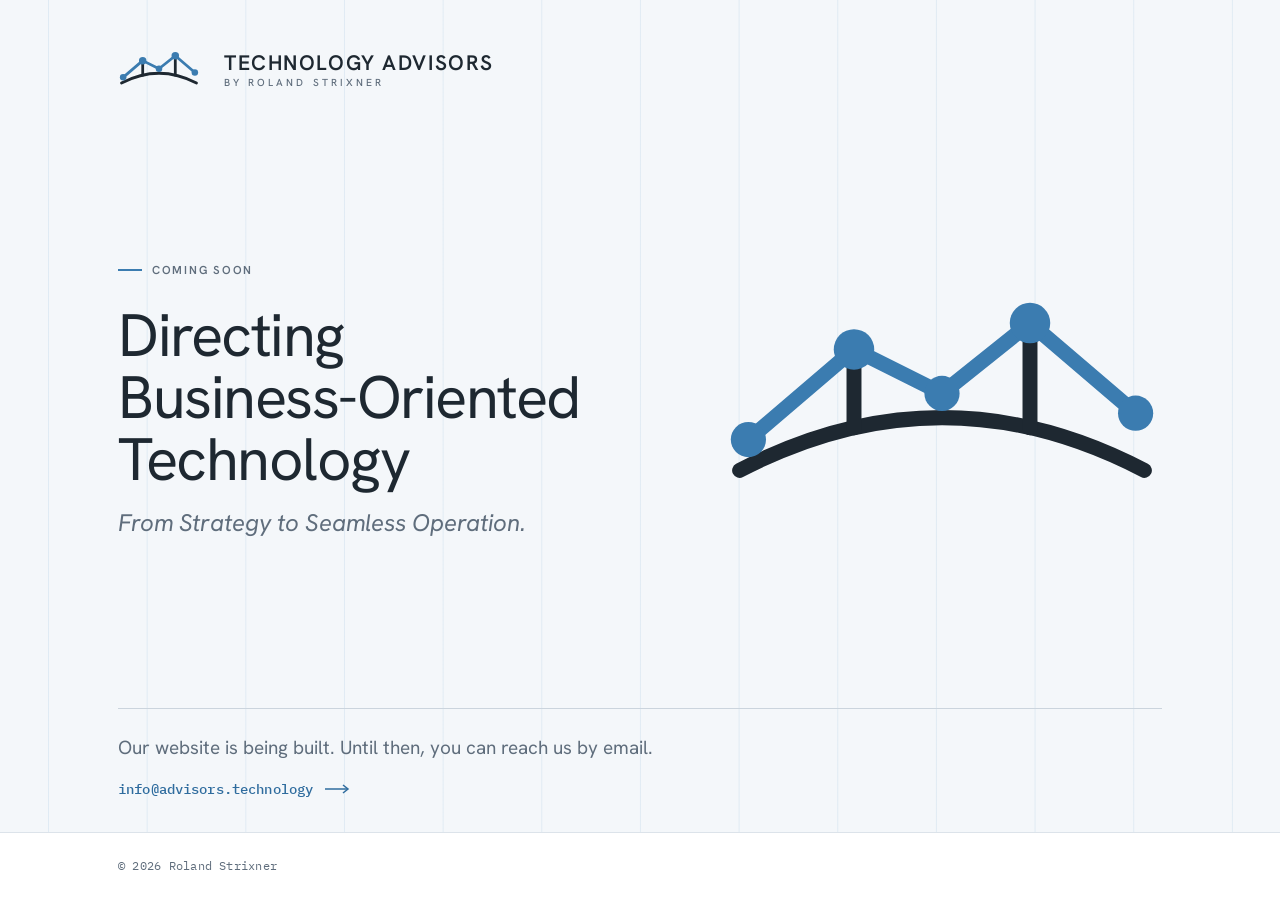
<file: index.html>
<!DOCTYPE html><html lang="en" class="no-js"> <head><meta charset="utf-8"><meta name="viewport" content="width=device-width, initial-scale=1"><title>Technology Advisors by Roland Strixner — Directing Business-Oriented Technology</title><meta name="description" content="Technology Advisors by Roland Strixner. Our website is being built; until then you can reach us by email."><meta property="og:title" content="Technology Advisors by Roland Strixner — Directing Business-Oriented Technology"><meta property="og:description" content="Technology Advisors by Roland Strixner. Our website is being built; until then you can reach us by email."><meta property="og:type" content="website"><meta property="og:locale" content="en_GB"><meta name="theme-color" content="#26323D"><meta name="robots" content="noindex, nofollow, noarchive"><link rel="canonical" href="https://advisors.technology/"><link rel="icon" href="data:image/svg+xml,%3Csvg xmlns='http://www.w3.org/2000/svg' viewBox='0 0 40 40'%3E%3Crect width='40' height='40' fill='%2326323D'/%3E%3Cg fill='none' stroke-linecap='round' stroke-width='3.6'%3E%3Cpath d='M5 29 Q20 17 35 29' stroke='%23FFFFFF'/%3E%3Cpath d='M20 10 V23.5' stroke='%23FFFFFF'/%3E%3Cpolyline points='7,23 20,10 33,19' stroke='%2393BDDE' stroke-linejoin='round'/%3E%3C/g%3E%3Cg fill='%2393BDDE'%3E%3Ccircle cx='7' cy='23' r='3.4'/%3E%3Ccircle cx='20' cy='10' r='4'/%3E%3Ccircle cx='33' cy='19' r='3.4'/%3E%3C/g%3E%3C/svg%3E"><script>
      // Klasse früh setzen, damit .rv-Elemente ohne JavaScript sichtbar bleiben.
      document.documentElement.classList.remove('no-js');
    </script><link rel="stylesheet" href="/_astro/index.psduTd9i.css">
<link rel="stylesheet" href="/_astro/index.B4ZtmPcA.css"></head> <body class="schlicht"> <a class="skiplink" href="#inhalt">Skip to content</a> <main id="inhalt">  <section class="soon" data-astro-cid-ii5w7oio> <div class="soon__raster" aria-hidden="true" data-astro-cid-ii5w7oio></div> <div class="shell soon__inner" data-astro-cid-ii5w7oio> <header class="soon__kopf" data-astro-cid-ii5w7oio> <span data-astro-cid-5rkxxphf="true" class="wortmarke wortmarke--lg"> <svg class="mk mk--hell" width="82" height="44" viewBox="0 0 100 54" aria-hidden="true" focusable="false" data-astro-cid-o2imhc45>   <g fill="none" stroke-linecap="round" data-astro-cid-o2imhc45> <path d="M4 43 Q50 19 96 43" stroke="currentColor" stroke-width="3.4" data-astro-cid-o2imhc45></path> <path d="M30 15.5 V33.3" stroke="currentColor" stroke-width="3.4" data-astro-cid-o2imhc45></path> <path d="M70 9.5 V33.3" stroke="currentColor" stroke-width="3.4" data-astro-cid-o2imhc45></path> <polyline points="6,36 30,15.5 50,25.5 70,9.5 94,30" stroke="var(--mark-accent)" stroke-width="3.4" stroke-linejoin="round" data-astro-cid-o2imhc45></polyline> </g> <g fill="var(--mark-accent)" data-astro-cid-o2imhc45> <circle cx="6" cy="36" r="4" data-astro-cid-o2imhc45></circle> <circle cx="30" cy="15.5" r="4.6" data-astro-cid-o2imhc45></circle> <circle cx="50" cy="25.5" r="4" data-astro-cid-o2imhc45></circle> <circle cx="70" cy="9.5" r="4.6" data-astro-cid-o2imhc45></circle> <circle cx="94" cy="30" r="4" data-astro-cid-o2imhc45></circle> </g>  </svg>  <span class="wortmarke__text" data-astro-cid-5rkxxphf> <span class="wortmarke__l1" data-astro-cid-5rkxxphf>TECHNOLOGY ADVISORS</span> <span class="wortmarke__l2" data-astro-cid-5rkxxphf>BY ROLAND STRIXNER</span> </span> </span>   </header> <div class="soon__buehne" data-astro-cid-ii5w7oio> <div class="soon__text" data-astro-cid-ii5w7oio> <p class="kicker" data-astro-cid-ii5w7oio>Coming soon</p> <h1 class="soon__claim" data-astro-cid-ii5w7oio> Directing<br data-astro-cid-ii5w7oio><span class="soon__ganz" data-astro-cid-ii5w7oio>Business-Oriented</span><br data-astro-cid-ii5w7oio>Technology </h1> <p class="soon__unterzeile" data-astro-cid-ii5w7oio>From Strategy to Seamless Operation.</p> </div> <div class="soon__zeichen" data-astro-cid-ii5w7oio> <svg class="mk mk--hell" width="440" height="238" viewBox="0 0 100 54" role="img" aria-label="Brand mark: a bridge carrying a rising line" focusable="false" data-astro-cid-o2imhc45> <title>Brand mark: a bridge carrying a rising line</title>  <g fill="none" stroke-linecap="round" data-astro-cid-o2imhc45> <path d="M4 43 Q50 19 96 43" stroke="currentColor" stroke-width="3.4" data-astro-cid-o2imhc45></path> <path d="M30 15.5 V33.3" stroke="currentColor" stroke-width="3.4" data-astro-cid-o2imhc45></path> <path d="M70 9.5 V33.3" stroke="currentColor" stroke-width="3.4" data-astro-cid-o2imhc45></path> <polyline points="6,36 30,15.5 50,25.5 70,9.5 94,30" stroke="var(--mark-accent)" stroke-width="3.4" stroke-linejoin="round" data-astro-cid-o2imhc45></polyline> </g> <g fill="var(--mark-accent)" data-astro-cid-o2imhc45> <circle cx="6" cy="36" r="4" data-astro-cid-o2imhc45></circle> <circle cx="30" cy="15.5" r="4.6" data-astro-cid-o2imhc45></circle> <circle cx="50" cy="25.5" r="4" data-astro-cid-o2imhc45></circle> <circle cx="70" cy="9.5" r="4.6" data-astro-cid-o2imhc45></circle> <circle cx="94" cy="30" r="4" data-astro-cid-o2imhc45></circle> </g>  </svg>  </div> </div> <div class="soon__kontakt" data-astro-cid-ii5w7oio> <p class="t-unter soon__stand" data-astro-cid-ii5w7oio>Our website is being built. Until then, you can reach us by email.</p> <a class="arrowlink soon__mail" href="mailto:info@advisors.technology" data-astro-cid-ii5w7oio> info@advisors.technology <svg width="26" height="10" viewBox="0 0 26 10" aria-hidden="true" data-astro-cid-ii5w7oio> <line x1="0" y1="5" x2="23" y2="5" stroke="currentColor" stroke-width="1.5" data-astro-cid-ii5w7oio></line> <polyline points="18,1 23,5 18,9" fill="none" stroke="currentColor" stroke-width="1.5" data-astro-cid-ii5w7oio></polyline> </svg> </a> </div> </div> </section>   </main> <footer class="schlichtfuss"> <div class="shell schlichtfuss__inner"> <span class="mono">© 2026 Roland Strixner</span> </div> </footer> </body></html>
</file>
<file: _astro/index.psduTd9i.css>
@font-face{font-family:Hanken Grotesk Variable;font-style:normal;font-display:swap;font-weight:100 900;src:url([data-uri]) format("woff2-variations");unicode-range:U+0460-052F,U+1C80-1C8A,U+20B4,U+2DE0-2DFF,U+A640-A69F,U+FE2E-FE2F}@font-face{font-family:Hanken Grotesk Variable;font-style:normal;font-display:swap;font-weight:100 900;src:url(/_astro/hanken-grotesk-vietnamese-wght-normal.CHiFlh_0.woff2) format("woff2-variations");unicode-range:U+0102-0103,U+0110-0111,U+0128-0129,U+0168-0169,U+01A0-01A1,U+01AF-01B0,U+0300-0301,U+0303-0304,U+0308-0309,U+0323,U+0329,U+1EA0-1EF9,U+20AB}@font-face{font-family:Hanken Grotesk Variable;font-style:normal;font-display:swap;font-weight:100 900;src:url(/_astro/hanken-grotesk-latin-ext-wght-normal.Dg-wlmqe.woff2) format("woff2-variations");unicode-range:U+0100-02BA,U+02BD-02C5,U+02C7-02CC,U+02CE-02D7,U+02DD-02FF,U+0304,U+0308,U+0329,U+1D00-1DBF,U+1E00-1E9F,U+1EF2-1EFF,U+2020,U+20A0-20AB,U+20AD-20C0,U+2113,U+2C60-2C7F,U+A720-A7FF}@font-face{font-family:Hanken Grotesk Variable;font-style:normal;font-display:swap;font-weight:100 900;src:url(/_astro/hanken-grotesk-latin-wght-normal.CaVRRdDk.woff2) format("woff2-variations");unicode-range:U+0000-00FF,U+0131,U+0152-0153,U+02BB-02BC,U+02C6,U+02DA,U+02DC,U+0304,U+0308,U+0329,U+2000-206F,U+20AC,U+2122,U+2191,U+2193,U+2212,U+2215,U+FEFF,U+FFFD}@font-face{font-family:Hanken Grotesk Variable;font-style:italic;font-display:swap;font-weight:100 900;src:url([data-uri]) format("woff2-variations");unicode-range:U+0460-052F,U+1C80-1C8A,U+20B4,U+2DE0-2DFF,U+A640-A69F,U+FE2E-FE2F}@font-face{font-family:Hanken Grotesk Variable;font-style:italic;font-display:swap;font-weight:100 900;src:url(/_astro/hanken-grotesk-vietnamese-wght-italic._zMtch5S.woff2) format("woff2-variations");unicode-range:U+0102-0103,U+0110-0111,U+0128-0129,U+0168-0169,U+01A0-01A1,U+01AF-01B0,U+0300-0301,U+0303-0304,U+0308-0309,U+0323,U+0329,U+1EA0-1EF9,U+20AB}@font-face{font-family:Hanken Grotesk Variable;font-style:italic;font-display:swap;font-weight:100 900;src:url(/_astro/hanken-grotesk-latin-ext-wght-italic.KoQsQXDA.woff2) format("woff2-variations");unicode-range:U+0100-02BA,U+02BD-02C5,U+02C7-02CC,U+02CE-02D7,U+02DD-02FF,U+0304,U+0308,U+0329,U+1D00-1DBF,U+1E00-1E9F,U+1EF2-1EFF,U+2020,U+20A0-20AB,U+20AD-20C0,U+2113,U+2C60-2C7F,U+A720-A7FF}@font-face{font-family:Hanken Grotesk Variable;font-style:italic;font-display:swap;font-weight:100 900;src:url(/_astro/hanken-grotesk-latin-wght-italic.ChtpyDsL.woff2) format("woff2-variations");unicode-range:U+0000-00FF,U+0131,U+0152-0153,U+02BB-02BC,U+02C6,U+02DA,U+02DC,U+0304,U+0308,U+0329,U+2000-206F,U+20AC,U+2122,U+2191,U+2193,U+2212,U+2215,U+FEFF,U+FFFD}@font-face{font-family:IBM Plex Mono;font-style:normal;font-display:swap;font-weight:400;src:url(/_astro/ibm-plex-mono-cyrillic-ext-400-normal.xuaO2J-f.woff2) format("woff2"),url(/_astro/ibm-plex-mono-cyrillic-ext-400-normal.DMdlQ8Kv.woff) format("woff");unicode-range:U+0460-052F,U+1C80-1C8A,U+20B4,U+2DE0-2DFF,U+A640-A69F,U+FE2E-FE2F}@font-face{font-family:IBM Plex Mono;font-style:normal;font-display:swap;font-weight:400;src:url(/_astro/ibm-plex-mono-cyrillic-400-normal.BSMlKf0J.woff2) format("woff2"),url(/_astro/ibm-plex-mono-cyrillic-400-normal.CEL4l2ZJ.woff) format("woff");unicode-range:U+0301,U+0400-045F,U+0490-0491,U+04B0-04B1,U+2116}@font-face{font-family:IBM Plex Mono;font-style:normal;font-display:swap;font-weight:400;src:url(/_astro/ibm-plex-mono-vietnamese-400-normal.BulugwFq.woff2) format("woff2"),url(/_astro/ibm-plex-mono-vietnamese-400-normal.DDuiU_S-.woff) format("woff");unicode-range:U+0102-0103,U+0110-0111,U+0128-0129,U+0168-0169,U+01A0-01A1,U+01AF-01B0,U+0300-0301,U+0303-0304,U+0308-0309,U+0323,U+0329,U+1EA0-1EF9,U+20AB}@font-face{font-family:IBM Plex Mono;font-style:normal;font-display:swap;font-weight:400;src:url(/_astro/ibm-plex-mono-latin-ext-400-normal.BmRBH3aV.woff2) format("woff2"),url(/_astro/ibm-plex-mono-latin-ext-400-normal.D3D2R8hC.woff) format("woff");unicode-range:U+0100-02BA,U+02BD-02C5,U+02C7-02CC,U+02CE-02D7,U+02DD-02FF,U+0304,U+0308,U+0329,U+1D00-1DBF,U+1E00-1E9F,U+1EF2-1EFF,U+2020,U+20A0-20AB,U+20AD-20C0,U+2113,U+2C60-2C7F,U+A720-A7FF}@font-face{font-family:IBM Plex Mono;font-style:normal;font-display:swap;font-weight:400;src:url(/_astro/ibm-plex-mono-latin-400-normal.DMJ8VG8y.woff2) format("woff2"),url(/_astro/ibm-plex-mono-latin-400-normal.CvHOgSBP.woff) format("woff");unicode-range:U+0000-00FF,U+0131,U+0152-0153,U+02BB-02BC,U+02C6,U+02DA,U+02DC,U+0304,U+0308,U+0329,U+2000-206F,U+20AC,U+2122,U+2191,U+2193,U+2212,U+2215,U+FEFF,U+FFFD}@font-face{font-family:IBM Plex Mono;font-style:normal;font-display:swap;font-weight:500;src:url(/_astro/ibm-plex-mono-cyrillic-ext-500-normal.BqneJy0T.woff2) format("woff2"),url(/_astro/ibm-plex-mono-cyrillic-ext-500-normal.BIfNGwUT.woff) format("woff");unicode-range:U+0460-052F,U+1C80-1C8A,U+20B4,U+2DE0-2DFF,U+A640-A69F,U+FE2E-FE2F}@font-face{font-family:IBM Plex Mono;font-style:normal;font-display:swap;font-weight:500;src:url(/_astro/ibm-plex-mono-cyrillic-500-normal.Bq9vWWag.woff2) format("woff2"),url(/_astro/ibm-plex-mono-cyrillic-500-normal.Ael50iVv.woff) format("woff");unicode-range:U+0301,U+0400-045F,U+0490-0491,U+04B0-04B1,U+2116}@font-face{font-family:IBM Plex Mono;font-style:normal;font-display:swap;font-weight:500;src:url(/_astro/ibm-plex-mono-vietnamese-500-normal.DZ4AoWbu.woff2) format("woff2"),url(/_astro/ibm-plex-mono-vietnamese-500-normal.C8zxqsMH.woff) format("woff");unicode-range:U+0102-0103,U+0110-0111,U+0128-0129,U+0168-0169,U+01A0-01A1,U+01AF-01B0,U+0300-0301,U+0303-0304,U+0308-0309,U+0323,U+0329,U+1EA0-1EF9,U+20AB}@font-face{font-family:IBM Plex Mono;font-style:normal;font-display:swap;font-weight:500;src:url(/_astro/ibm-plex-mono-latin-ext-500-normal.CAhNIIs5.woff2) format("woff2"),url(/_astro/ibm-plex-mono-latin-ext-500-normal.CZ70TYgx.woff) format("woff");unicode-range:U+0100-02BA,U+02BD-02C5,U+02C7-02CC,U+02CE-02D7,U+02DD-02FF,U+0304,U+0308,U+0329,U+1D00-1DBF,U+1E00-1E9F,U+1EF2-1EFF,U+2020,U+20A0-20AB,U+20AD-20C0,U+2113,U+2C60-2C7F,U+A720-A7FF}@font-face{font-family:IBM Plex Mono;font-style:normal;font-display:swap;font-weight:500;src:url(/_astro/ibm-plex-mono-latin-500-normal.DSY6xOcd.woff2) format("woff2"),url(/_astro/ibm-plex-mono-latin-500-normal.CB9ihrfo.woff) format("woff");unicode-range:U+0000-00FF,U+0131,U+0152-0153,U+02BB-02BC,U+02C6,U+02DA,U+02DC,U+0304,U+0308,U+0329,U+2000-206F,U+20AC,U+2122,U+2191,U+2193,U+2212,U+2215,U+FEFF,U+FFFD}:root{--g950: #1e2831;--g900: #26323d;--g800: #33414e;--g700: #445260;--g600: #566372;--g500: #5f6d7c;--g400: #8d99a6;--g300: #afb9c4;--g200: #cbd4dd;--g150: #dce3ea;--g100: #e9eef3;--g50: #f4f7fa;--white: #ffffff;--blau700: #285a85;--blau600: #2f6c9e;--blau500: #3b7cb0;--blau400: #5e9ac8;--blau300: #93bdde;--blau100: #e2edf6;--metall: linear-gradient(155deg, #6fa6d0 0%, #3b7cb0 45%, #285a85 100%);--r1: #e8f0ee;--r2: #c2d6d2;--r3: #8fb3ad;--r4: #4a7a73;--r5: #2e655f;--warn: #9a6b28;--risk: #a9524a;--bg: var(--white);--bg-tint: var(--g50);--bg-dark: var(--g900);--text: var(--g950);--text-muted: var(--g500);--text-on-dark: var(--white);--text-muted-on-dark: var(--g300);--rule: var(--g150);--rule-strong: var(--g950);--akzent: var(--blau500);--akzent-text: var(--blau600);--akzent-on-dark: var(--blau300);--mark-accent: var(--blau500);--sans: "Hanken Grotesk Variable", "Hanken Grotesk", "Aptos", "Segoe UI", "Helvetica Neue", Arial, sans-serif;--mono: "IBM Plex Mono", "SF Mono", Consolas, "Courier New", monospace;--track-display: -.025em;--track-head: -.02em;--track-titel: -.012em;--track-body: 0em;--track-klein: .01em;--track-caps: .15em;--step-display: clamp(2.125rem, 1.35rem + 3.4vw, 4rem);--step-head: clamp(1.7rem, 1.32rem + 1.7vw, 2.5rem);--step-titel: clamp(1.25rem, 1.14rem + .5vw, 1.625rem);--step-unter: clamp(1.0625rem, 1.01rem + .24vw, 1.1875rem);--step-body: 1rem;--step-klein: .84375rem;--step-caps: .71875rem;--shell: 1140px;--edge: clamp(1.25rem, .6rem + 3vw, 3.5rem);--gutter: 24px;--u: 8px;--s1: 8px;--s2: 16px;--s3: 24px;--s4: 32px;--s6: 48px;--s8: 64px;--s12: 96px;--s16: 128px;--band: clamp(4.5rem, 2.5rem + 7vw, 8rem);--radius: 0px;--hair: 1px;--ease-out: cubic-bezier(.22, 1, .36, 1);--ease-in-out: cubic-bezier(.65, 0, .35, 1);--dur-fast: .14s;--dur-base: .26s;--dur-slow: .56s;--z-scene: 1;--z-content: 10;--z-header: 100}*,*:before,*:after{box-sizing:border-box;margin:0;padding:0}html{-webkit-text-size-adjust:100%;scroll-behavior:smooth}@media(prefers-reduced-motion:reduce){html{scroll-behavior:auto}}body{background:var(--bg);color:var(--text);font-family:var(--sans);font-size:var(--step-body);line-height:1.62;letter-spacing:var(--track-body);-webkit-font-smoothing:antialiased;font-optical-sizing:auto;overflow-x:hidden}::selection{background:var(--blau100);color:var(--g950)}img,svg,canvas{display:block;max-width:100%}canvas{height:auto}h1,h2,h3,h4{font-weight:400;text-wrap:balance}p{max-width:62ch}a{color:inherit;text-decoration:none}:focus-visible{outline:2px solid var(--akzent);outline-offset:3px}.on-dark :focus-visible,.hero :focus-visible{outline-color:var(--akzent-on-dark)}.skiplink{position:absolute;left:-9999px;top:0;z-index:999;background:var(--g900);color:var(--white);padding:12px 20px;font-size:var(--step-klein)}.skiplink:focus{left:0}.shell{max-width:var(--shell);margin-inline:auto;padding-inline:var(--edge)}.band{padding-block:var(--band)}.band--tint{background:var(--bg-tint)}.band--dark{background:var(--bg-dark);color:var(--text-on-dark)}.kicker{display:flex;align-items:center;gap:10px;font-size:var(--step-caps);font-weight:600;letter-spacing:var(--track-caps);text-transform:uppercase;color:var(--text-muted)}.kicker:before{content:"";inline-size:24px;block-size:2px;background:var(--akzent);flex:none}.on-dark .kicker,.kicker--on-dark{color:var(--text-muted-on-dark)}.kicker--on-dark:before{background:var(--akzent-on-dark)}.mono{font-family:var(--mono);font-size:var(--step-caps);letter-spacing:.02em;color:var(--text-muted)}.arrowlink{display:inline-flex;align-items:center;gap:12px;font-size:var(--step-caps);font-weight:600;letter-spacing:var(--track-caps);text-transform:uppercase}.arrowlink svg{transition:transform var(--dur-base) var(--ease-out);overflow:visible}.arrowlink:hover svg,.arrowlink:focus-visible svg{transform:translate(6px)}@media(prefers-reduced-motion:reduce){.arrowlink svg{transition:none}.arrowlink:hover svg{transform:none}}.t-display{font-size:var(--step-display);line-height:1.06;letter-spacing:var(--track-display);font-weight:400}.t-head{font-size:var(--step-head);line-height:1.14;letter-spacing:var(--track-head);font-weight:400}.t-titel{font-size:var(--step-titel);line-height:1.25;letter-spacing:var(--track-titel);font-weight:500}.t-unter{font-size:var(--step-unter);line-height:1.55;color:var(--text-muted)}.t-klein{font-size:var(--step-klein);line-height:1.5;letter-spacing:var(--track-klein);color:var(--text-muted)}.abschnitt-kopf{display:grid;grid-template-columns:88px 1fr;gap:var(--s3);border-top:2px solid var(--rule-strong);padding-top:var(--s3);margin-bottom:var(--s6)}.band--dark .abschnitt-kopf{border-top-color:var(--white)}.abschnitt-kopf .nr{font-family:var(--mono);font-size:var(--step-caps);color:var(--akzent-text);padding-top:6px}.band--dark .abschnitt-kopf .nr{color:var(--akzent-on-dark)}@media(max-width:760px){.abschnitt-kopf{grid-template-columns:1fr;gap:var(--s1)}}.rv{opacity:0;transform:translateY(12px)}.rv.is-in{opacity:1;transform:none;transition:opacity .62s var(--ease-out),transform .62s var(--ease-out)}@media(prefers-reduced-motion:reduce){.rv{opacity:1;transform:none}.rv.is-in{transition:none}}.no-js .rv{opacity:1;transform:none}body.schlicht{min-height:100svh;display:flex;flex-direction:column}body.schlicht>main{flex:1 0 auto;display:flex;flex-direction:column}.schlichtfuss{flex:none;border-top:var(--hair) solid var(--rule);padding-block:var(--s3)}.schlichtfuss__inner{display:flex;justify-content:space-between;align-items:baseline;gap:var(--s3);flex-wrap:wrap}.schlichtfuss a{color:var(--akzent-text);transition:color var(--dur-fast) var(--ease-out)}.schlichtfuss a:hover{color:var(--blau700)}@media(prefers-reduced-motion:reduce){.schlichtfuss a{transition:none}}
</file>
<file: _astro/index.B4ZtmPcA.css>
.mk[data-astro-cid-o2imhc45]{display:block;color:var(--g950);overflow:visible}.mk--dunkel[data-astro-cid-o2imhc45]{color:var(--white);--mark-accent: var(--blau300)}.mk--mono[data-astro-cid-o2imhc45]{--mark-accent: currentColor}.wortmarke[data-astro-cid-5rkxxphf]{display:inline-flex;align-items:center;gap:14px}.wortmarke--lg[data-astro-cid-5rkxxphf]{gap:24px}.wortmarke__text[data-astro-cid-5rkxxphf]{display:flex;flex-direction:column;gap:5px}.wortmarke__l1[data-astro-cid-5rkxxphf]{font-weight:600;line-height:1;white-space:nowrap;color:var(--g950)}.wortmarke__l2[data-astro-cid-5rkxxphf]{font-weight:500;line-height:1;white-space:nowrap;color:var(--g500)}.is-dunkel[data-astro-cid-5rkxxphf] .wortmarke__l1[data-astro-cid-5rkxxphf]{color:var(--white)}.is-dunkel[data-astro-cid-5rkxxphf] .wortmarke__l2[data-astro-cid-5rkxxphf]{color:var(--g300)}.wortmarke--sm[data-astro-cid-5rkxxphf] .wortmarke__l1[data-astro-cid-5rkxxphf]{font-size:11.5px;letter-spacing:.09em}.wortmarke--sm[data-astro-cid-5rkxxphf] .wortmarke__l2[data-astro-cid-5rkxxphf]{font-size:6.4px;letter-spacing:.28em}.wortmarke--md[data-astro-cid-5rkxxphf] .wortmarke__l1[data-astro-cid-5rkxxphf]{font-size:14.5px;letter-spacing:.08em}.wortmarke--md[data-astro-cid-5rkxxphf] .wortmarke__l2[data-astro-cid-5rkxxphf]{font-size:7.6px;letter-spacing:.3em}.wortmarke--lg[data-astro-cid-5rkxxphf] .wortmarke__l1[data-astro-cid-5rkxxphf]{font-size:21px;letter-spacing:.075em}.wortmarke--lg[data-astro-cid-5rkxxphf] .wortmarke__l2[data-astro-cid-5rkxxphf]{font-size:10.2px;letter-spacing:.3em}@media(max-width:560px){.wortmarke--lg[data-astro-cid-5rkxxphf]{gap:14px}.wortmarke--lg[data-astro-cid-5rkxxphf] .wortmarke__l1[data-astro-cid-5rkxxphf]{font-size:14.5px;letter-spacing:.055em}.wortmarke--lg[data-astro-cid-5rkxxphf] .wortmarke__l2[data-astro-cid-5rkxxphf]{font-size:7.4px;letter-spacing:.22em}}.sprachwahl[data-astro-cid-r37suz5l]{display:flex;align-items:center;gap:10px;font-size:var(--step-caps);font-weight:600;letter-spacing:var(--track-caps)}.sprachwahl[data-astro-cid-r37suz5l]>[data-astro-cid-r37suz5l]+[data-astro-cid-r37suz5l]:before{content:"·";margin-inline-end:10px;color:var(--g300);font-weight:400;letter-spacing:0}.sprachwahl__aktiv[data-astro-cid-r37suz5l]{color:var(--text)}.sprachwahl__link[data-astro-cid-r37suz5l]{color:var(--g400);transition:color var(--dur-fast) var(--ease-out)}.sprachwahl__link[data-astro-cid-r37suz5l]:hover,.sprachwahl__link[data-astro-cid-r37suz5l]:focus-visible{color:var(--akzent-text)}.sprachwahl__lang[data-astro-cid-r37suz5l]{position:absolute;inline-size:1px;block-size:1px;overflow:hidden;clip-path:inset(50%);white-space:nowrap}@media(prefers-reduced-motion:reduce){.sprachwahl__link[data-astro-cid-r37suz5l]{transition:none}}.soon[data-astro-cid-ii5w7oio]{position:relative;background:var(--bg-tint);overflow:hidden;flex:1;display:flex}.soon__raster[data-astro-cid-ii5w7oio]{position:absolute;inset:0;pointer-events:none;background-image:linear-gradient(to right,rgba(94,154,200,.13) 1px,transparent 1px);background-size:calc((100% - 2 * var(--edge)) / 12) 100%;background-position:var(--edge) 0}.soon__inner[data-astro-cid-ii5w7oio]{position:relative;flex:1;display:flex;flex-direction:column;justify-content:space-between;gap:var(--s4);padding-block:var(--s6) var(--s4)}.soon__kopf[data-astro-cid-ii5w7oio]{flex:none;display:flex;align-items:center;justify-content:space-between;gap:var(--s3)}.soon__buehne[data-astro-cid-ii5w7oio]{display:grid;grid-template-columns:minmax(0,1fr) minmax(0,.92fr);align-items:center;gap:var(--s6);padding-block:var(--s4)}.soon__text[data-astro-cid-ii5w7oio]{display:flex;flex-direction:column;gap:var(--s3)}.soon__claim[data-astro-cid-ii5w7oio]{font-size:clamp(2rem,1.1rem + 3.9vw,3.75rem);line-height:1.04;letter-spacing:var(--track-display);font-weight:400;text-wrap:initial}.soon__claim--frei[data-astro-cid-ii5w7oio]{font-size:clamp(1.875rem,1.05rem + 3vw,3.25rem);line-height:1.08;text-wrap:balance;max-width:14em;hyphens:manual}.soon__ganz[data-astro-cid-ii5w7oio]{white-space:nowrap}.soon__unterzeile[data-astro-cid-ii5w7oio]{margin-top:calc(-1 * var(--s1));font-size:clamp(1.125rem,.95rem + .8vw,1.5rem);font-style:italic;font-weight:400;line-height:1.35;letter-spacing:-.005em;color:var(--text-muted)}.soon__zeichen[data-astro-cid-ii5w7oio]{display:flex;justify-content:flex-end}.soon__zeichen[data-astro-cid-ii5w7oio] svg{width:min(440px,100%);height:auto;max-height:34svh}.soon__kontakt[data-astro-cid-ii5w7oio]{display:flex;flex-direction:column;gap:var(--s2);border-top:var(--hair) solid var(--g200);padding-top:var(--s3)}.soon__stand[data-astro-cid-ii5w7oio]{max-width:62ch}.soon__mail[data-astro-cid-ii5w7oio]{color:var(--akzent-text);text-transform:none;letter-spacing:.01em;font-family:var(--mono);font-size:var(--step-klein);font-weight:500}.soon__mail[data-astro-cid-ii5w7oio]:hover{color:var(--blau700)}@media(max-width:860px){.soon__buehne[data-astro-cid-ii5w7oio]{grid-template-columns:1fr;gap:var(--s4);align-items:start}.soon__zeichen[data-astro-cid-ii5w7oio]{justify-content:flex-start}.soon__zeichen[data-astro-cid-ii5w7oio] svg{width:100%;max-height:none}}@media(max-width:560px){.soon__kopf[data-astro-cid-ii5w7oio]{flex-direction:column;align-items:flex-start;gap:var(--s2)}}
</file>
